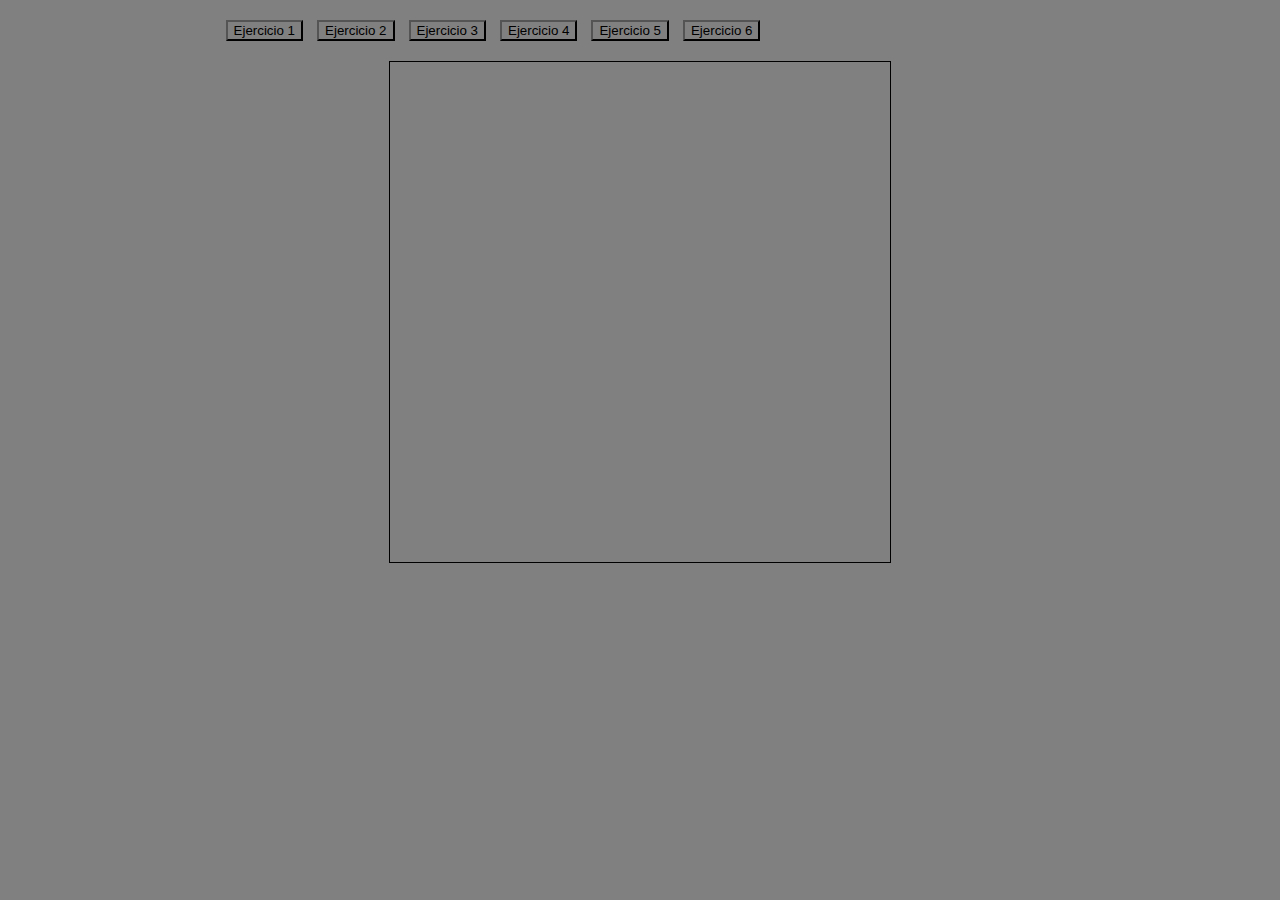
<file: tp1/EntregaFinal/index.html>
<!DOCTYPE html PUBLIC "-//W3C//DTD XHTML 1.0 Transitional//EN" "http://www.w3.org/TR/xhtml1/DTD/xhtml1-transitional.dtd">
<html xmlns="http://www.w3.org/1999/xhtml">
<head>

  <meta http-equiv="Content-Type" content="text/html; charset=utf-8" />
  <link rel="stylesheet" href="./css/style.css">
  <link rel="stylesheet" href="https://stackpath.bootstrapcdn.com/bootstrap/4.1.3/css/bootstrap.min.css" integrity="sha384-MCw98/SFnGE8fJT3GXwEOngsV7Zt27NXFoaoApmYm81iuXoPkFOJwJ8ERdknLPMO" crossorigin="anonymous">
  <title>Trabajo practico 1</title>
</head>

<body>
  <div class="contenedor">
    <nav class="btn-group navegador" role="group" aria-label="Button group with nested dropdown">
      <button type="button" class="btn btn-secondary ejercicioUno">Ejercicio 1 </button>
      <button type="button" class="btn btn-secondary ejercicioDos">Ejercicio 2 </button>
      <button type="button" class="btn btn-secondary ejercicioTres">Ejercicio 3 </button>
      <button type="button" class="btn btn-secondary ejercicioCuatro">Ejercicio 4 </button>
      <button type="button" class="btn btn-secondary ejercicioCinco">Ejercicio 5 </button>
      <button type="button" class="btn btn-secondary ejercicioSeis">Ejercicio 6 </button>
    </nav>

    <div class="cnvs">
      <canvas id="canvas" width="500" height="500" style="border:#000 solid 1px"></canvas>
    </div>

    <div hidden class="elementos">
      <button type="button" class="btn btn-secondary aplicarFiltro" name="button"> Aplicar filtro</button>
      <button type="button" class="btn btn-secondary sacarFiltro" name="button"> Sacar filtro</button>
    </div>
    <div class="informacion">
      <div hidden class="informacion1">
        <h2>"Repaso Javascript"</h2>
        <h3>(Ver en consola)</h3>
        <p>Definir una matriz de 100 elementos x 100 elementos y completarla con valores enteros random</p>
        <p>a. Escribir una función que retorne el valor máximo de toda la matriz</p>
        <p>b. escribir una función que retorne el valor máximo contenido en las filas pares y el valor mínimo en las filas impares</p>
        <p>c. calcular el valor promedio de cada fila y guardarlos en un arreglo</p>
      </div>
      <div hidden class="informacion2">
        <h2>Pintar una región rectangular de un color utilizando el Contexto de HTML5.</h2>
          <form class="form">
            <label for="color"> Elegir color: </label>
                <input type="color" class="color" name="color">
                <button class="btn btn-secondary crear" type="button" name="button">Crear rectangulo</button>
          </form>
      </div>
      <div hidden class="informacion3">
        <h2>Pintar una región rectangular de un color utilizando la estructura de ImageData.</h2>
      </div>
      <div hidden class="informacion4">
        <h2>Especificar la función para pintar un rectángulo utilizando un gradiente</h2>
        <p>RGB(0,0,0) --> RGB (255,255,255)</p>
      </div>
      <div hidden class="informacion5">
        <h2>Pintar un rectángulo en pantalla, utilizando un gradiente</h2>
        <p> El gradiente debe ir de negro a amarillo en la primera
          mitad del ancho del rectángulo, y de amarillo a rojo, en la segunda mitad. Por otro lado, en Y el
          degrade se mantiene constante.</p>
        </div>
        <div hidden class="informacion6">
          <h2>Cargar una Imagen desde disco o URL</h2>
          <p>a.Dibujar la imagen dentro del canvas</p>
          <p>b.Implementar una función que aplique el filtro de escala de grises y muestre el resultado en el canvas.</p>
        </div>
      </div>
    </div>

  </body>
  <script src="./js/archivo.js"></script>
  <script src="https://code.jquery.com/jquery-3.3.1.slim.min.js" integrity="sha384-q8i/X+965DzO0rT7abK41JStQIAqVgRVzpbzo5smXKp4YfRvH+8abtTE1Pi6jizo" crossorigin="anonymous"></script>
  <script src="https://cdnjs.cloudflare.com/ajax/libs/popper.js/1.14.3/umd/popper.min.js" integrity="sha384-ZMP7rVo3mIykV+2+9J3UJ46jBk0WLaUAdn689aCwoqbBJiSnjAK/l8WvCWPIPm49" crossorigin="anonymous"></script>
  <script src="https://stackpath.bootstrapcdn.com/bootstrap/4.1.3/js/bootstrap.min.js" integrity="sha384-ChfqqxuZUCnJSK3+MXmPNIyE6ZbWh2IMqE241rYiqJxyMiZ6OW/JmZQ5stwEULTy" crossorigin="anonymous"></script>

  </html>
</file>
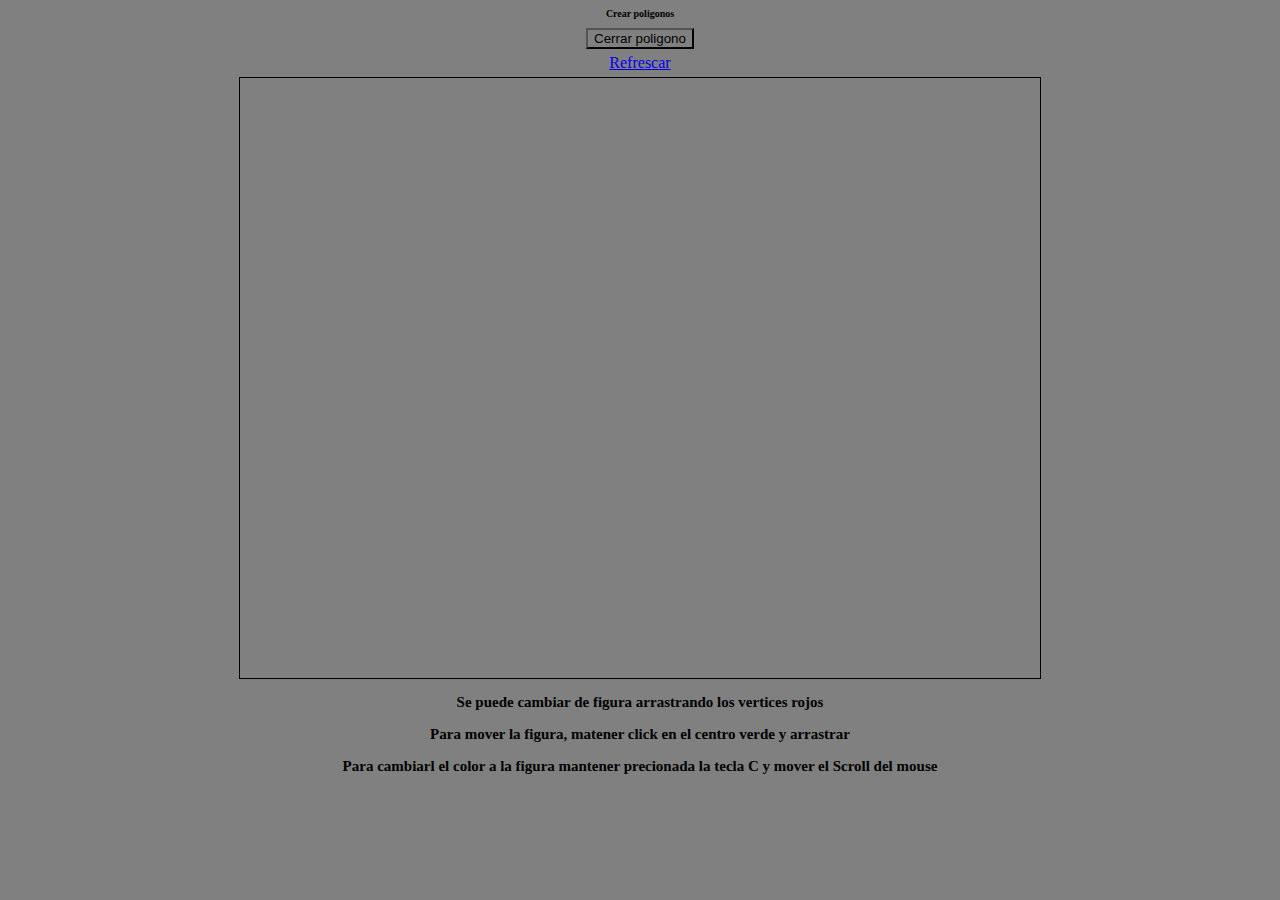
<file: tp2/EntregaFinal/index.html>
<!DOCTYPE html>
<html lang="en" dir="ltr">
  <head>
    <meta charset="utf-8">
    <link rel="stylesheet" href="./css/style.css">
  <link rel="stylesheet" href="https://stackpath.bootstrapcdn.com/bootstrap/4.1.3/css/bootstrap.min.css" integrity="sha384-MCw98/SFnGE8fJT3GXwEOngsV7Zt27NXFoaoApmYm81iuXoPkFOJwJ8ERdknLPMO" crossorigin="anonymous">
    <title>Trabajo Practico 2</title>
  </head>
  <body>
    <div class="contenedor">

    <div class="informacion">
      <h2>Crear poligonos</h2>
    </div>
    <div hidden class="elementos">
      <button  class="btn btn-secondary  cerrar" type="button" name="button">Cerrar poligono</button>
    </div>
    <div class="limpiar">
      <a class="btn btn-secondary" href="index.html">Refrescar</a>
    </div>
    <div class="cnvs">
      <canvas id="canvas" width="800" height="600" style="border:#000 solid 1px"></canvas>
    </div>

    <div class="informacion">
      <p>Se puede cambiar de figura arrastrando los vertices rojos</p>
      <p>Para mover la figura, matener click en el centro verde y arrastrar</p>
      <p>Para cambiarl el color a la figura mantener precionada la tecla C y mover el Scroll del mouse </p>
    </div>
</div>
  </body>
  <script src="./js/Poligono.js"></script>
  <script src="./js/Circulo.js"></script>
  <script src="./js/archivo.js"></script>
  <script src="https://code.jquery.com/jquery-3.3.1.slim.min.js" integrity="sha384-q8i/X+965DzO0rT7abK41JStQIAqVgRVzpbzo5smXKp4YfRvH+8abtTE1Pi6jizo" crossorigin="anonymous"></script>
  <script src="https://cdnjs.cloudflare.com/ajax/libs/popper.js/1.14.3/umd/popper.min.js" integrity="sha384-ZMP7rVo3mIykV+2+9J3UJ46jBk0WLaUAdn689aCwoqbBJiSnjAK/l8WvCWPIPm49" crossorigin="anonymous"></script>
  <script src="https://stackpath.bootstrapcdn.com/bootstrap/4.1.3/js/bootstrap.min.js" integrity="sha384-ChfqqxuZUCnJSK3+MXmPNIyE6ZbWh2IMqE241rYiqJxyMiZ6OW/JmZQ5stwEULTy" crossorigin="anonymous"></script>

</html>
</file>
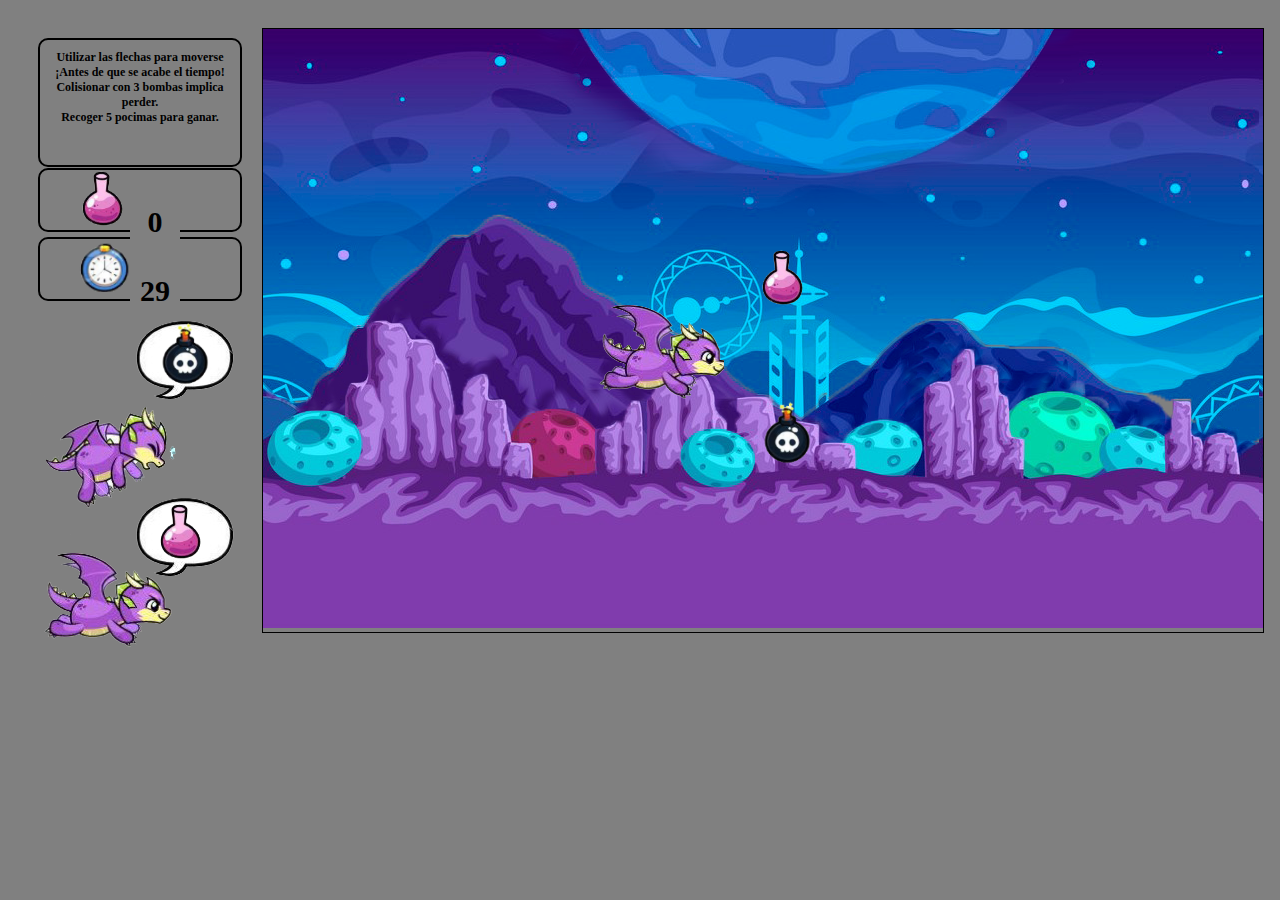
<file: tp3/EntregaFinal/index.html>
<!DOCTYPE html>
<html lang="en" dir="ltr">
  <head>
    <meta charset="utf-8">
    <link rel="stylesheet" href="./css/style.css">
  <link rel="stylesheet" href="https://stackpath.bootstrapcdn.com/bootstrap/4.1.3/css/bootstrap.min.css" integrity="sha384-MCw98/SFnGE8fJT3GXwEOngsV7Zt27NXFoaoApmYm81iuXoPkFOJwJ8ERdknLPMO" crossorigin="anonymous">
    <title>Juego</title>
  </head>
  <body>


  <div class="conteiner">
    <div class="estado">
      <div class="indicaciones">
        <p>Utilizar las flechas para moverse<br>
          ¡Antes de que se acabe el tiempo! <br>
          Colisionar con 3 bombas implica perder.<br>
          Recoger 5 pocimas para ganar.</p>
      </div>
    <div class="puntaje">
      <div class="iconoPocima"></div>
      <div class="cantidadPuntos">
        <p class="puntos"></p>
      </div>
    </div>
    <div class="tiempo">
    <div class="iconoTiempo"></div>
    <div class="cantidadSegundos"> 
      <p class="segundos"></p>
    </div>
  </div>
    <div class="burbujaPensamiento">
    <div class="pensamiento"></div>
  </div>
  <div class="animacion"></div>
  <div class="burbujaPensamiento2">
      <div class="pensamiento2"></div>
    </div>
  <div class="animacion2"></div>
  
  </div>
    <div class="juego">
        <div class="capa5">
      <div class="capa4">
          <div class="capa3">
              <div class="capa2">
                  <div class="capa1"></div>
              </div>
              
          </div>
      </div>
    </div>
      <div class="personaje"></div>
      <div class= "pocima"></div>
      <div class= "bomba"></div>
      <div hidden class = over>
      <h2 hidden class="mensaje"></h2>
      <button hidden class="btn btn-secondary btn">Reiniciar</button>
    </div>
  </div>
    </div>
  
</div>
  </body>
  <script src="./js/archivo.js"></script>
  <script src="https://code.jquery.com/jquery-3.3.1.slim.min.js" integrity="sha384-q8i/X+965DzO0rT7abK41JStQIAqVgRVzpbzo5smXKp4YfRvH+8abtTE1Pi6jizo" crossorigin="anonymous"></script>
  <script src="https://cdnjs.cloudflare.com/ajax/libs/popper.js/1.14.3/umd/popper.min.js" integrity="sha384-ZMP7rVo3mIykV+2+9J3UJ46jBk0WLaUAdn689aCwoqbBJiSnjAK/l8WvCWPIPm49" crossorigin="anonymous"></script>
  <script src="https://stackpath.bootstrapcdn.com/bootstrap/4.1.3/js/bootstrap.min.js" integrity="sha384-ChfqqxuZUCnJSK3+MXmPNIyE6ZbWh2IMqE241rYiqJxyMiZ6OW/JmZQ5stwEULTy" crossorigin="anonymous"></script>

</html>
</file>
<file: tp1/EntregaFinal/css/style.css>
*{
  background-color: grey;
}

.navegador{
  width: 960px;
  left: 390px;
  text-align:center;
  margin-bottom: 20px;
  margin-top: 20px;
}

canvas {
  padding: 25; margin: auto; display: block;
}

.informacion{
  text-align:center;
  margin-top: 5px;
  width: 400px;
  height: 190px;
  margin: auto;
}

.informacion, h2{
  font-size: 10px;
}
label{
  font-weight: bold;
}
.informacion, p{
  font-size: 12px;
}

button, .crear{
margin-left: 10px;
}
.elementos{
  text-align:center;
  margin-bottom: 20px;
  margin-top: 5px;
}
</file>
<file: tp2/EntregaFinal/css/style.css>
*{
  background-color: grey;
}

canvas {
  padding: 25; margin: auto; display: block;
}

.elementos{
  text-align: center;
  margin-bottom: 5px;
  margin-top: 5px;
}
.limpiar{
  text-align: center;
  margin-bottom: 5px;
  margin-top: 5px;
}

.informacion{
  text-align:center;
  margin-top: 5px;
  margin: auto;
}

.informacion, h2{
  font-size: 10px;
}

.informacion, p{
  font-size: 15px;
  font-weight: bold;
}
</file>
<file: tp3/EntregaFinal/css/style.css>
*{
    background-color: grey;
  }
  
  .puntos, .segundos{
    font-size: 30px;
    font-weight: bold;
    text-align: center;  
  }
  .estado{
    float: left;
    width: 250spx;
    height: 600px;
    margin-top: 30px;
  }

  .indicaciones{
    width:200px;
    height: 125px;
    margin-left: 30px;
    border: 2px solid black;
    border-radius: 10px;
    position: absolute;
    display: inline-block;

  }
  .indicaciones p{
    margin-top: 10px;
    font-size: 12px;
    font-weight: bold;
    color: black ;
    text-align: center;  
  }
  .puntaje, .tiempo{
    margin-left: 30px;
    margin-top: 130px;
    width:200px;
    height: 60px;
    border: 2px solid black;
    border-radius: 10px;
  }
  .tiempo{
  margin-top: 5px;
  }
  .cantidadPuntos, .cantidadSegundos{
    width: 50px;
    height: 50px;
    display: inline-block;
    position: absolute;
    margin-top: 5px;
  }
  .animacion{
    height: 142px;
    width: 175px;
    margin-top: 80px;
    background: url("../images/colision.png");
  }

  .animacion2{
    height: 142px;
    width: 175px;
    margin-top: 5px;
    background: url("../images/volando.png");
  }

  .burbujaPensamiento, .burbujaPensamiento2 {
    height: 100px;
    width: 110px;
    margin-top: 10px;
    margin-left: 120px;
    background: url("../images/burbuja.png");
    position:absolute;
  }

  .burbujaPensamiento2 {
    margin-top: -35px;
  }

  .pensamiento{
    width:61px;
    height:78px;
    margin-left: 30px;
    margin-top: 9px;
    position:absolute;
    background: url("../images/iBomba.png");
  }

  .pensamiento2{
    width:61px;
    height:78px;
    margin-left: 30px;
    margin-top: 15px;
    position:absolute;
    background: url("../images/iPocima.png");
  }

  .iconoPocima{
    display: inline-block;
    width:50px;
    height: 56px;
    margin-left: 40px;
      background: url(../images/iPocima.png);
      animation: rotate 3s infinite;
      animation-name: rotate;
      animation-duration: 3s;
      animation-timing-function: ease;
      animation-delay: 0s;
      animation-iteration-count: infinite;
      animation-direction: normal;
      animation-fill-mode: none;
      animation-play-state: running;
      }

      @keyframes rotate{
      0%, 100% {
      transform: rotate(10deg);
      }
      50% {
      transform: rotate(-10deg);
      }
      }

  .iconoTiempo{
    display: inline-block;
    width:60px;
    height: 58px;
    margin-top: -5px;
    margin-left: 30px;
    background: url(../images/iReloj.png);
    animation: rotate 3s infinite;
    animation-timing-function: ease;
    animation-delay: 0s;
    animation-direction: normal;
    animation-fill-mode: none;
    animation-play-state: running;
  }
      @keyframes rotate {
      0%, 100% {transform: rotate(10deg);}
      50% {transform: rotate(-10deg);}
      }
  
  .juego{
    display: inline-block;
    width: 1000px;
    height: 603px;
    margin-top: 20px;
    margin-left: 20px;
    border: 1px solid black;
  }
  
  .capa5{
    width: 1000px;
    height: 600px;
    background: url("../images/capa4.png") 0 0 repeat-x;
    animation: move 15s linear infinite;
    position: absolute;
  }

  .capa3{
    width: 1000px;
    height: 600px;
    background: url("../images/capa2.png") 0 0 repeat-x;
    animation: move 15s linear infinite;
    position: absolute;
  } 

  .capa4{
    width: 1000px;
    height: 600px;
    background: url("../images/capa3.png") 0 0 repeat-x;
    animation: move 20s linear infinite;
    position: absolute;
  }


    @keyframes move {
      0% {background-position:1000px} 
      100% {background-position:0} 
      }
    .capa2{
        width: 1000px;
        height: 600px;
        background: url("../images/capa2.png") 0 0 repeat-x;
        animation: move 10s linear infinite;
        position: absolute;
    }

    .capa1{
      width: 1000px;
      height: 600px;
      background: url("../images/capa1.png") 0 0 repeat-x;
      position: absolute;
      animation: move 2s linear infinite;

    }

  .personaje{
    height: 150px;
    width: 161px;
    margin-left: 300px;
    margin-top: 100px; 
    background: url("../images/volando.png")0 0;
    animation: walk2 1s steps(6) infinite;
    position: absolute;
  }
    @keyframes walk2 {
    0% {background-position:0}
    100% {background-position:-965px}
    }

  .personajeDead{
    height: 142px;
    width: 175px;
    margin-left: 300px;
    margin-top: 100px;
    background: url("../images/colision.png")0 0;
    animation: dead 1s steps(3) infinite;
    position: absolute;
  }

    @keyframes dead {
    0% { background-position:0 }
    100% { background-position:-525px }
    }

  .pocima{
    width:50px;
    height: 56px;
    margin-top: 220px;
    background: url(../images/iPocima.png);
    transition: transform 1s;
    animation: rotate 2s infinite;
    animation-timing-function: ease;
    animation-delay: 0s;
    animation-iteration-count: infinite;
    animation-fill-mode: none;
    animation-play-state: running;
    position: absolute;
  }

  .bomba{
    width:61px;
    height: 78px;
    margin-top: 370px;
    background: url(../images/iBomba.png);
    animation: rotatey 3s infinite;
    animation-name: rotateY;
    animation-timing-function: ease;
    animation-delay: 0s;
    animation-fill-mode: none;
    animation-play-state: running;
    position: absolute;
  }
    @keyframes rotateY {
      0%,100% {transform: rotateY(0deg);}
      50%{transform: rotateY(-180deg);}
    }

  .over{
    width: 1000px;
    height: 600px;
    background-color: white transparent;
    border: 4px solid black;
    opacity:0.6;
    }
  
  .mensaje{
    font-size: 100px;
    font-weight: bold;
    text-align: center;
    margin-top: 200px;
  }
  
  .btn{
    text-align: center;
    font-size: 15px;
    background-color: rgba(0, 0, 0, 255);
    color:#000;
    margin-left: 450px;
  }
</file>
